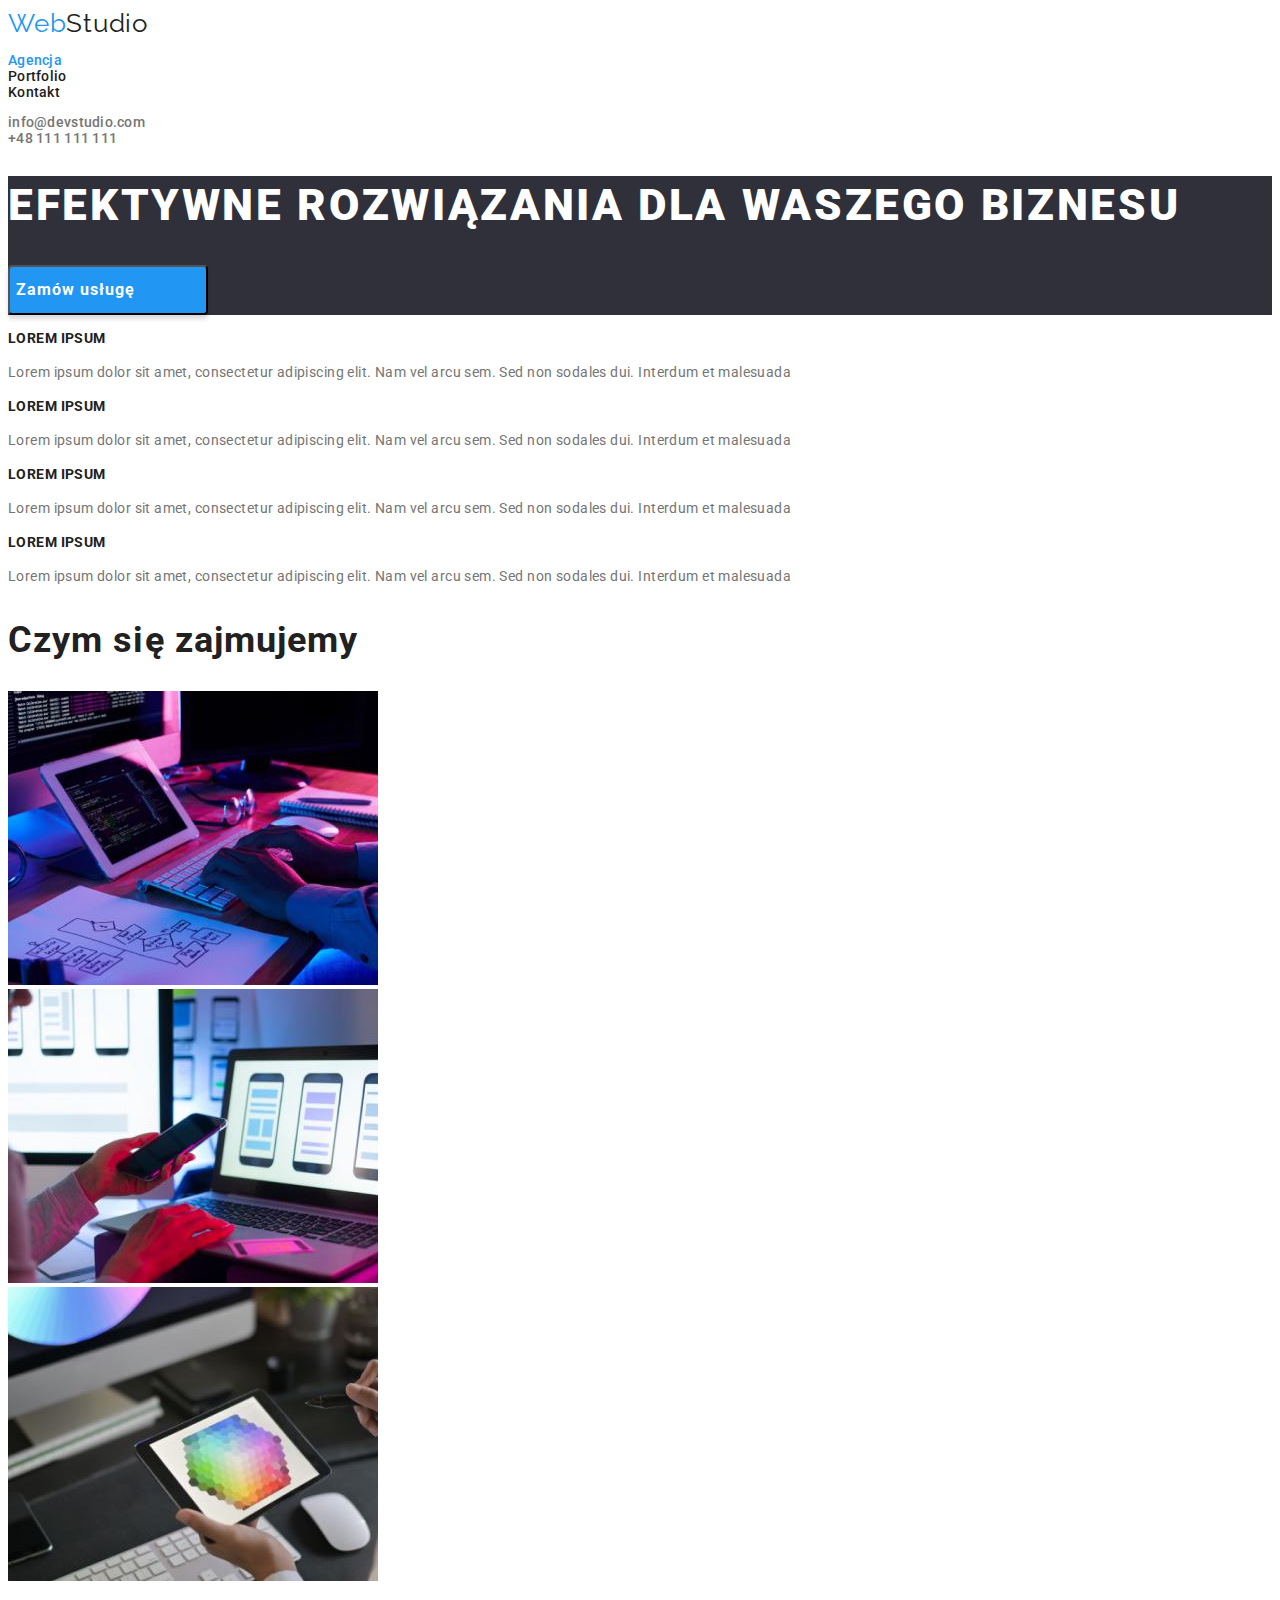
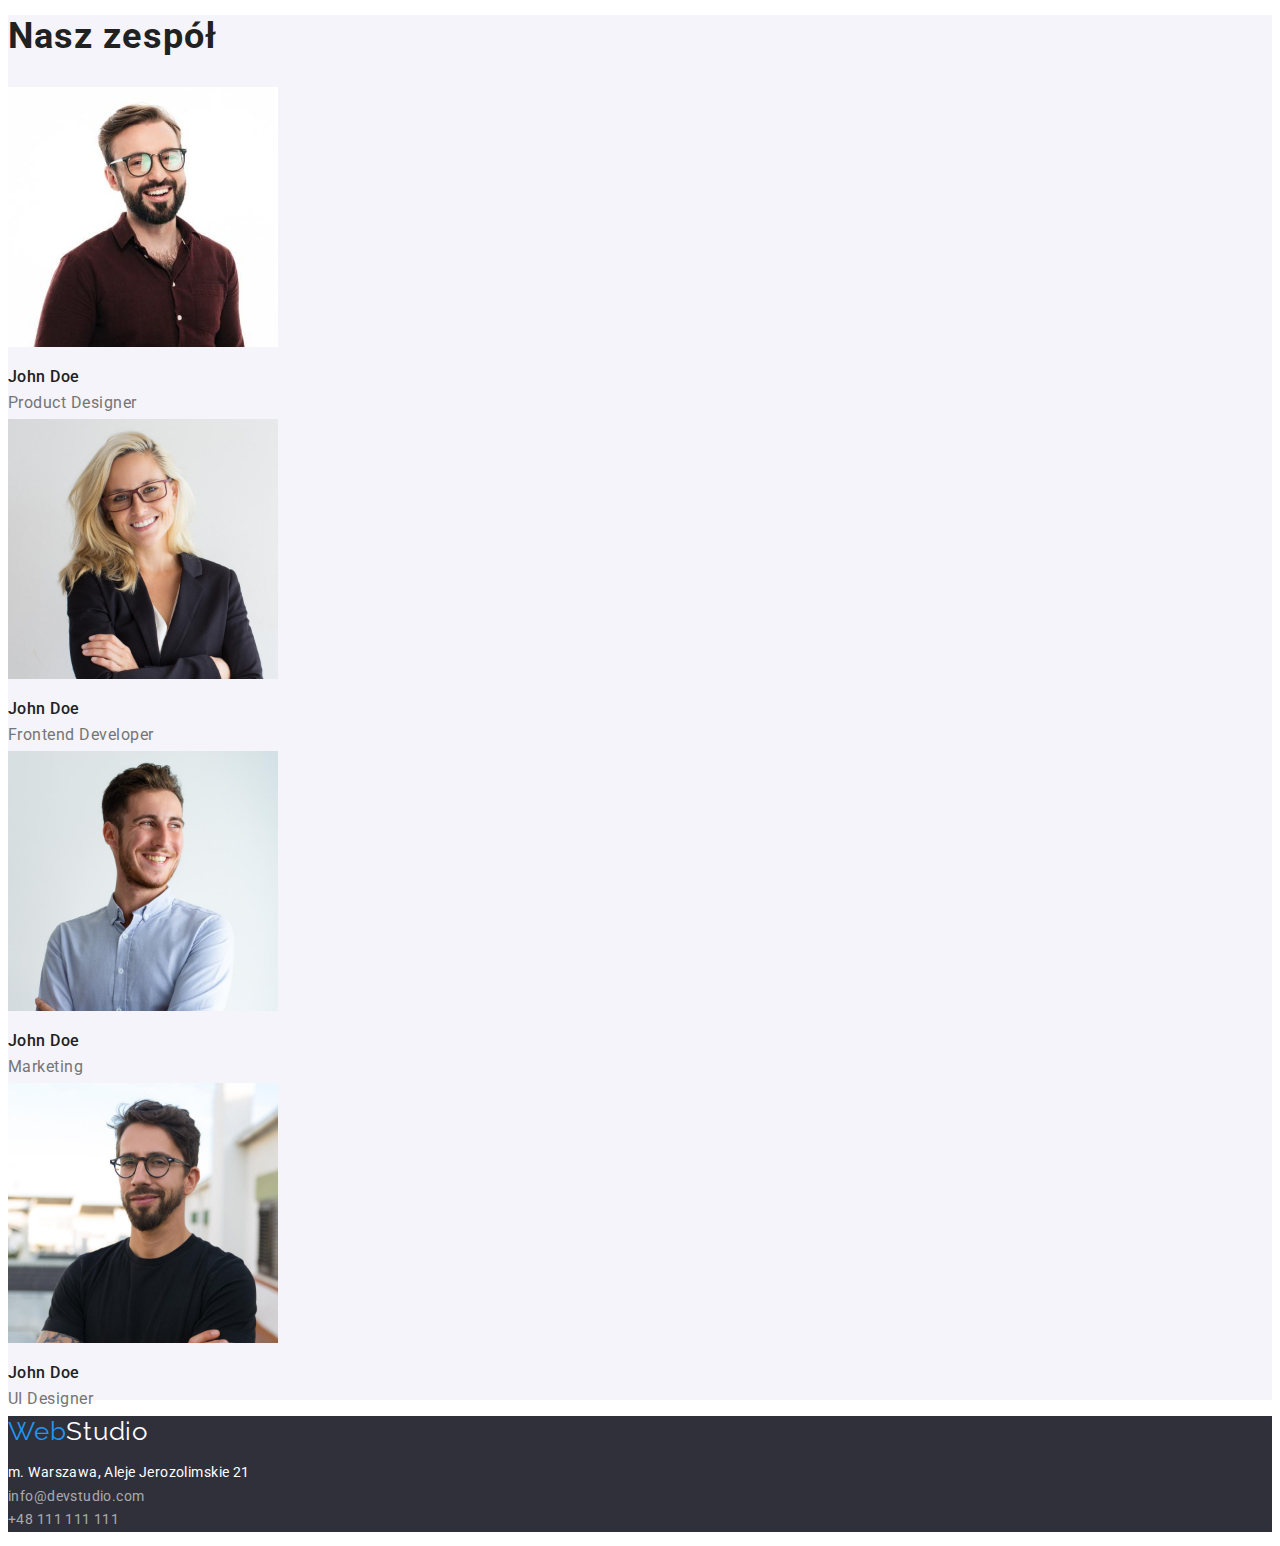
<file: index.html>
<!DOCTYPE html>
<html lang="pl">
  <head>
    <meta charset="UTF-8" />
    <meta http-equiv="X-UA-Compatible" content="IE=edge" />
    <meta name="viewport" content="width=device-width, initial-scale=1.0" />
    <meta
      name="description"
      content="WebStudio - efektywne rozwiązania dla Waszego biznesu."
    />
    <title>WebStudio</title>
    <link rel="preconnect" href="https://fonts.googleapis.com" />
    <link rel="preconnect" href="https://fonts.gstatic.com" crossorigin />
    <link
      href="https://fonts.googleapis.com/css2?family=Raleway:wght@700&family=Roboto:wght@400;500;700;900&display=swap"
      rel="stylesheet"
    />
    <link rel="stylesheet" href="./css/styles.css" />
    <style>
      body {
        font-family: "Roboto", sans-serif;
        --primary-text-color: #212121;
        color: var(--primary-text-color);
      }
    </style>
  </head>
  <body>
    <header>
      <nav>
        <a class="brand-name link" href="./index.html"
          ><span class="brand-name-color">Web</span>Studio</a
        >
        <ul class="navigation">
          <li><a class="link current" href="./index.html">Agencja</a></li>
          <li><a class="link" href="./portfolio.html">Portfolio</a></li>
          <li><a class="link" href="#kontakt">Kontakt</a></li>
        </ul>
      </nav>
      <ul class="contact">
        <li>
          <a class="link" href="mailto:info@devstudio.com"
            >info@devstudio.com</a
          >
        </li>
        <li><a class="link" href="tel:+48111111111">+48 111 111 111</a></li>
      </ul>
    </header>
    <main>
      <section class="slogan-box">
        <h1 class="slogan-text">Efektywne rozwiązania dla waszego biznesu</h1>
        <button class="slogan-button" type="button">Zamów usługę</button>
      </section>
      <section>
        <ul class="work-list">
          <li>
            <h2 class="work-title">LOREM IPSUM</h2>
            <p class="work-text">
              Lorem ipsum dolor sit amet, consectetur adipiscing elit. Nam vel
              arcu sem. Sed non sodales dui. Interdum et malesuada
            </p>
          </li>
          <li>
            <h2 class="work-title">LOREM IPSUM</h2>
            <p class="work-text">
              Lorem ipsum dolor sit amet, consectetur adipiscing elit. Nam vel
              arcu sem. Sed non sodales dui. Interdum et malesuada
            </p>
          </li>
          <li>
            <h2 class="work-title">LOREM IPSUM</h2>
            <p class="work-text">
              Lorem ipsum dolor sit amet, consectetur adipiscing elit. Nam vel
              arcu sem. Sed non sodales dui. Interdum et malesuada
            </p>
          </li>
          <li>
            <h2 class="work-title">LOREM IPSUM</h2>
            <p class="work-text">
              Lorem ipsum dolor sit amet, consectetur adipiscing elit. Nam vel
              arcu sem. Sed non sodales dui. Interdum et malesuada
            </p>
          </li>
        </ul>
      </section>
      <section>
        <h2 class="branch-title">Czym się zajmujemy</h2>
        <ul class="branch-pictures">
          <li>
            <img
              src="images/work1.jpg"
              alt="Osoba pracuje w biurze, pisze kod na komputerze. Obok na biurku leży kartka z algorytmem."
              width="370"
              height="294"
            />
          </li>
          <li>
            <img
              src="images/work2.jpg"
              alt="Osoba pracuje przed laptopem, trzyma w ręku telefon komórkowy. Na ekranie komputera znajdują się grafiki smartfonów."
              width="370"
              height="294"
            />
          </li>
          <li>
            <img
              src="images/work3.jpg"
              alt="Osoba pracuje na tablecie, w ręku trzyma rysik. Na ekranie znajduje się poleta kolorów."
              width="370"
              height="294"
            />
          </li>
        </ul>
      </section>
      <section class="team">
        <h2 class="team-title">Nasz zespół</h2>
        <ul class="team-list">
          <li>
            <img
              src="images/team1.jpg"
              alt="Mężczyzna w okularach i z brodą, w bordowej koszuli. Uśmiecha się."
              width="270"
              height="260"
            />
            <h3 class="team-name">John Doe</h3>
            <p class="team-profession">Product Designer</p>
          </li>
          <li>
            <img
              src="images/team2.jpg"
              alt="Kobieta, blondynka, w okularach, w czarnej marynarce. Uśmiecha się"
              width="270"
              height="260"
            />
            <h3 class="team-name">John Doe</h3>
            <p class="team-profession">Frontend Developer</p>
          </li>
          <li>
            <img
              src="images/team3.jpg"
              alt="Młody mężczyzna w białej koszuli. Uśmiecha się."
              width="270"
              height="260"
            />
            <h3 class="team-name">John Doe</h3>
            <p class="team-profession">Marketing</p>
          </li>
          <li>
            <img
              src="images/team4.jpg"
              alt="Mężczyzna w okularach, z brodą, w czarnej koszulce, lekko uśmiecha się."
              width="270"
              height="260"
            />
            <h3 class="team-name">John Doe</h3>
            <p class="team-profession">UI Designer</p>
          </li>
        </ul>
      </section>
    </main>
    <footer id="kontakt" class="page-footer">
      <a class="brand-name link" href="./index.html"
        ><span class="brand-name-color">Web</span>Studio</a
      >
      <address>
        <ul class="address">
          <li>
            <a
              class="link"
              href="https://goo.gl/maps/iCMcbAQQFJVUKngY7"
              target="_blank"
              rel="noreferrer noopener nofollow"
              >m. Warszawa, Aleje Jerozolimskie 21</a
            >
          </li>
          <li>
            <a class="link connect" href="mailto:info@devstudio.com"
              >info@devstudio.com</a
            >
          </li>
          <li>
            <a class="link connect" href="tel:+48111111111">+48 111 111 111</a>
          </li>
        </ul>
      </address>
    </footer>
  </body>
</html>
</file>
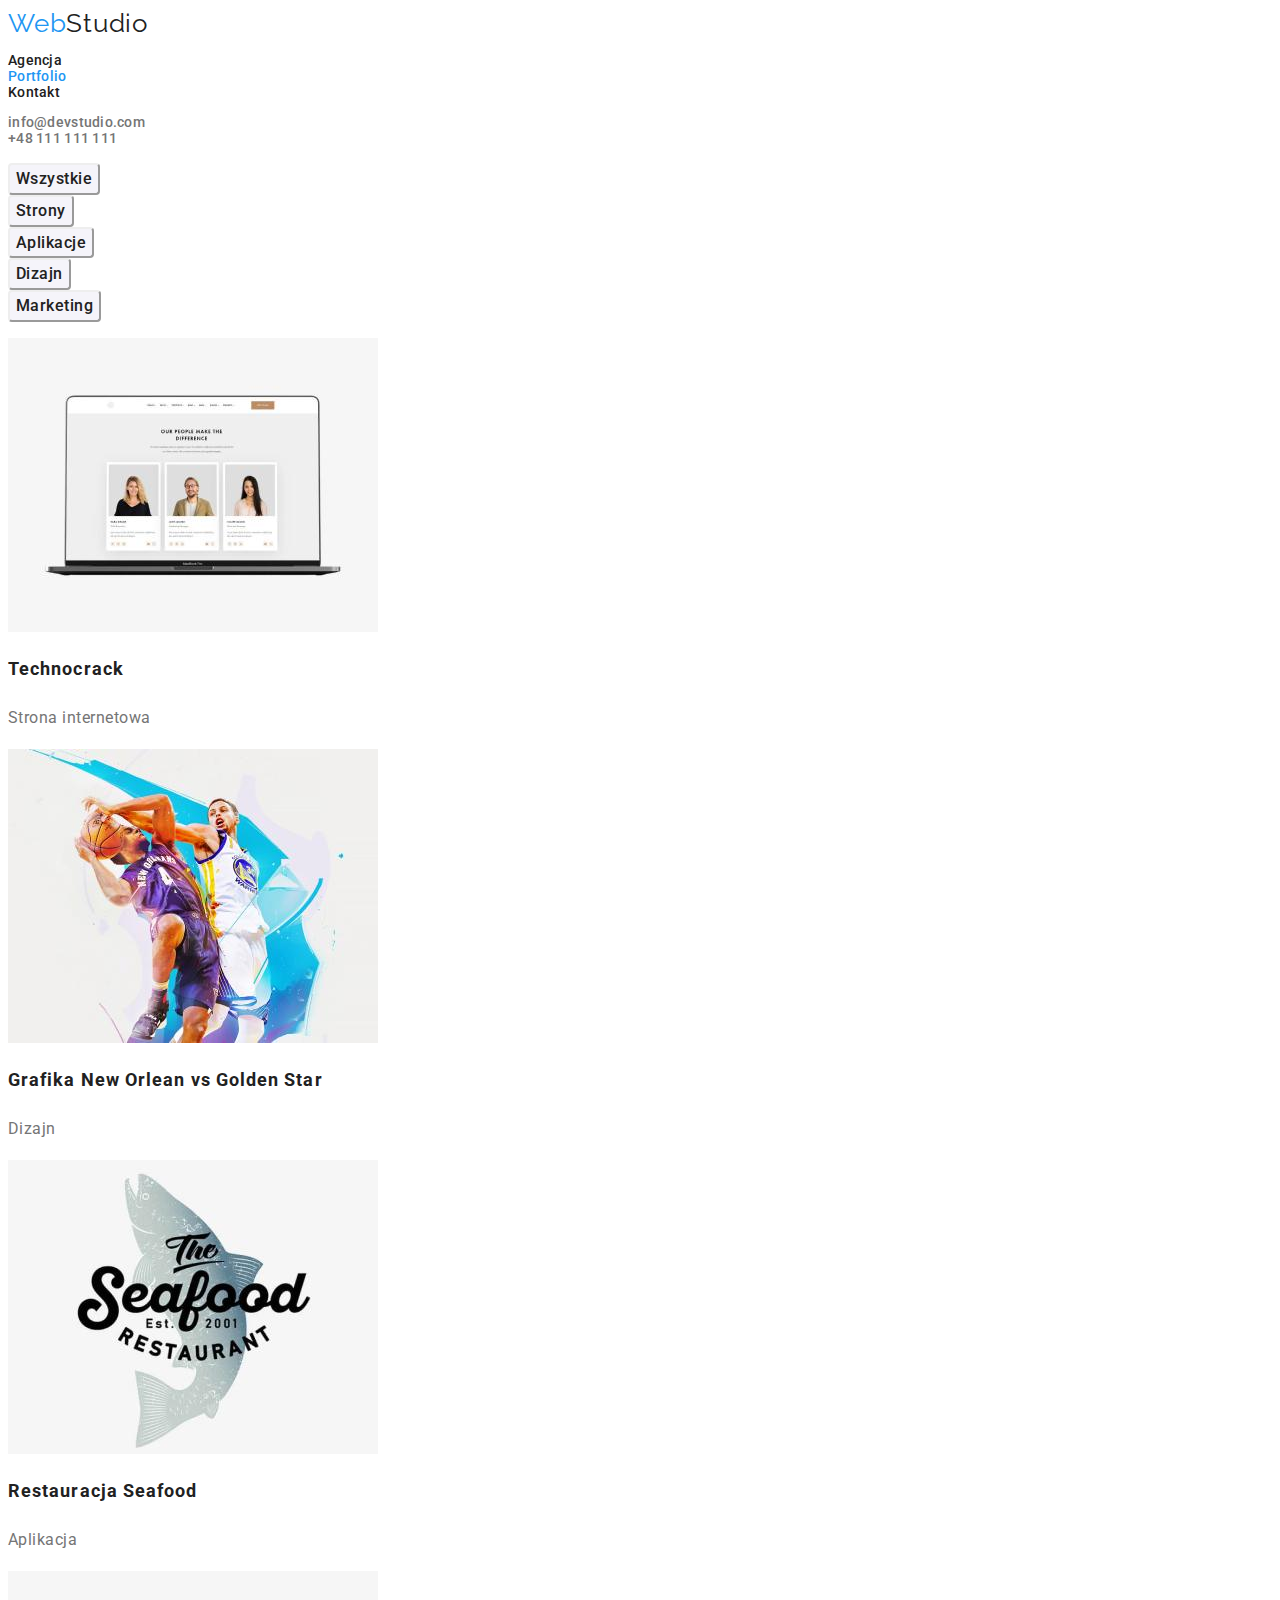
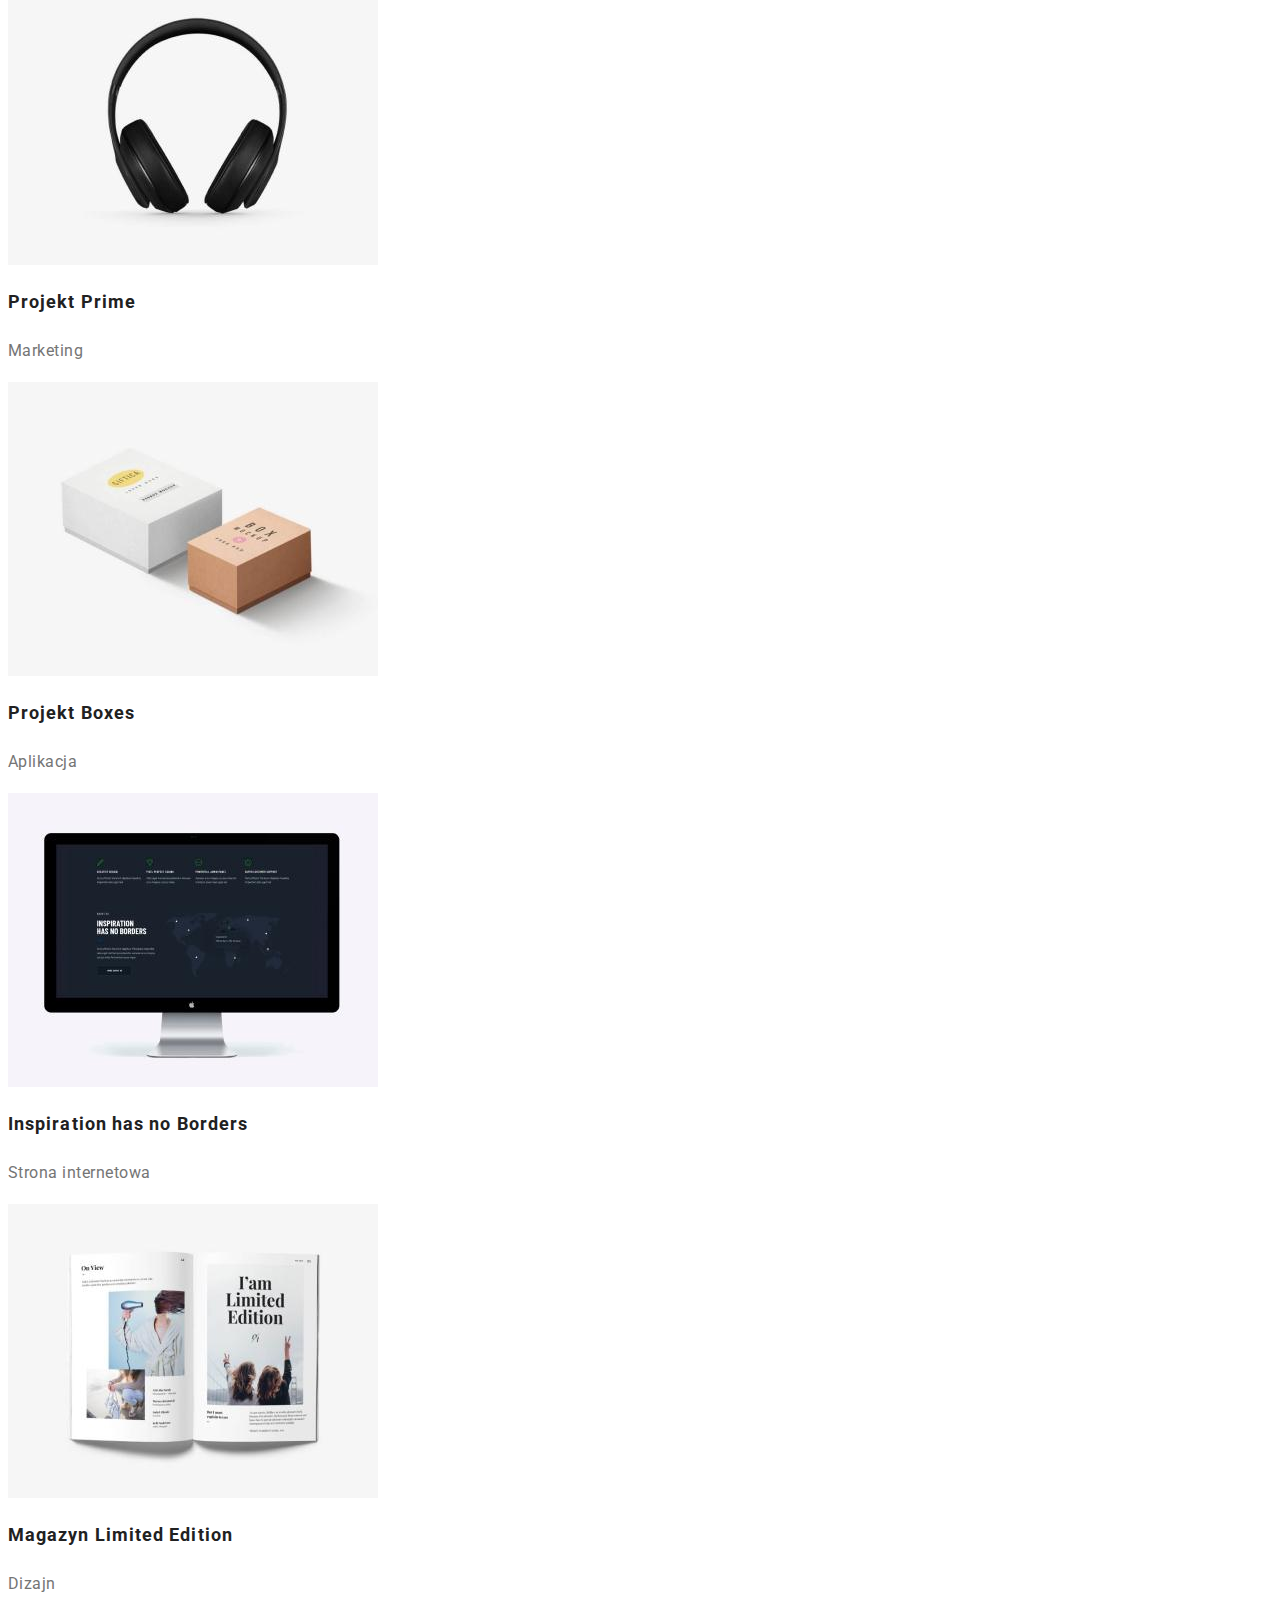
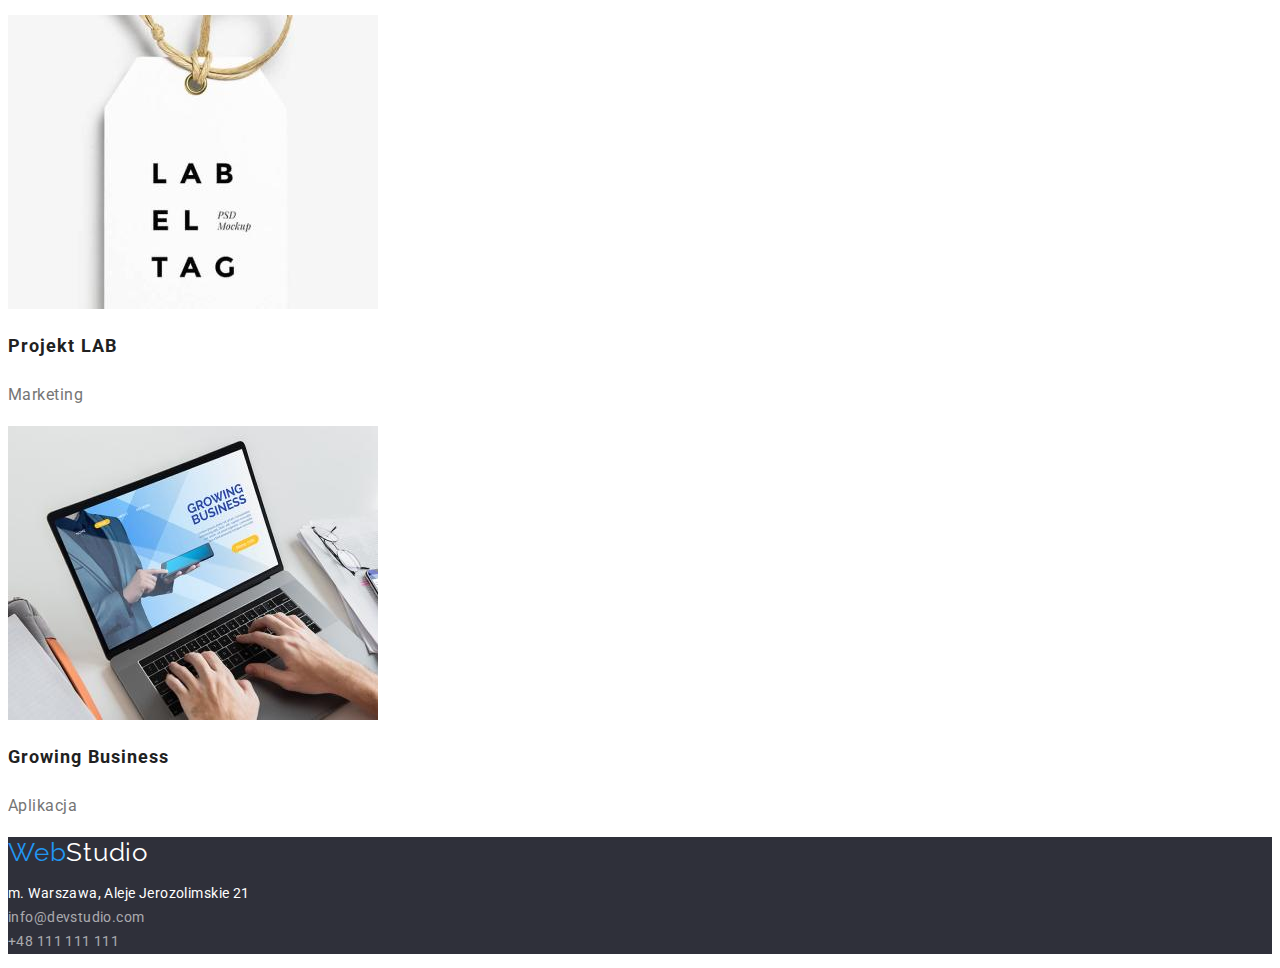
<file: portfolio.html>
<!DOCTYPE html>
<html lang="pl">
  <head>
    <meta charset="UTF-8" />
    <meta http-equiv="X-UA-Compatible" content="IE=edge" />
    <meta name="viewport" content="width=device-width, initial-scale=1.0" />
    <meta name="description" content="WebStudio - portfolio" />
    <title>Portfolio</title>
    <link rel="preconnect" href="https://fonts.googleapis.com" />
    <link rel="preconnect" href="https://fonts.gstatic.com" crossorigin />
    <link
      href="https://fonts.googleapis.com/css2?family=Raleway:wght@700&family=Roboto:wght@400;500;700;900&display=swap"
      rel="stylesheet"
    />
    <link rel="stylesheet" href="./css/styles.css" />
    <style>
      body {
        font-family: "Roboto", sans-serif;
        --primary-text-color: #212121;
        color: var(--primary-text-color);
      }
    </style>
  </head>
  <body>
    <header>
      <nav>
        <a class="brand-name link" href="./index.html"
          ><span class="brand-name-color">Web</span>Studio</a
        >
        <ul class="navigation">
          <li><a class="link" href="./index.html">Agencja</a></li>
          <li><a class="link current" href="./portfolio.html">Portfolio</a></li>
          <li><a class="link" href="#kontakt">Kontakt</a></li>
        </ul>
      </nav>
      <ul class="contact">
        <li>
          <a class="link" href="mailto:info@devstudio.com"
            >info@devstudio.com</a
          >
        </li>
        <li><a class="link" href="tel:+48111111111">+48 111 111 111</a></li>
      </ul>
    </header>
    <main>
      <section>
        <ul class="sort-list">
          <li><button class="sort-button" type="button">Wszystkie</button></li>
          <li><button class="sort-button" type="button">Strony</button></li>
          <li><button class="sort-button" type="button">Aplikacje</button></li>
          <li><button class="sort-button" type="button">Dizajn</button></li>
          <li><button class="sort-button" type="button">Marketing</button></li>
        </ul>
        <h1 class="visually-hidden">Portfolio</h1>
        <ul class="portfolio-list">
          <li>
            <img
              src="images/technocrack.jpg"
              alt="Strona internetowa firmy otwarta na laptopie. Przedstawione sylwetki osób."
              width="370"
              height="294"
            />
            <h2 class="portfolio-title">Technocrack</h2>
            <p class="portfolio-type">Strona internetowa</p>
          </li>
          <li>
            <img
              src="images/new-orlean-golden-star.jpg"
              alt="Dwóch mężczyzn gra w koszykówkę. Za nimi jest abstrakcyjne, niebieskie tło."
              width="370"
              height="294"
            />
            <h2 class="portfolio-title">Grafika New Orlean vs Golden Star</h2>
            <p class="portfolio-type">Dizajn</p>
          </li>
          <li>
            <img
              src="images/seafood.jpg"
              alt="Logo z rybą w tle i nazwą The Seafood Restaurant na froncie."
              width="370"
              height="294"
            />
            <h2 class="portfolio-title">Restauracja Seafood</h2>
            <p class="portfolio-type">Aplikacja</p>
          </li>
          <li>
            <img
              src="images/prime.jpg"
              alt="Czarne słuchawki, stojące pionowo na płaskiej powierzchni."
              width="370"
              height="294"
            />
            <h2 class="portfolio-title">Projekt Prime</h2>
            <p class="portfolio-type">Marketing</p>
          </li>
          <li>
            <img
              src="images/boxes.jpg"
              alt="Dwa pudełka leżące na płaskiej powierzchni. Jedno większe białe, drugie mniejsze brązowe."
              width="370"
              height="294"
            />
            <h2 class="portfolio-title">Projekt Boxes</h2>
            <p class="portfolio-type">Aplikacja</p>
          </li>
          <li>
            <img
              src="images/inspiration-has-no-borders.jpg"
              alt="Monitor z wyświetlonymi białymi napisami i mapą świata."
              width="370"
              height="294"
            />
            <h2 class="portfolio-title">Inspiration has no Borders</h2>
            <p class="portfolio-type">Strona internetowa</p>
          </li>
          <li>
            <img
              src="images/limited-edition.jpg"
              alt="Otwarte czasopismo. Na lewej stronie kobieta suszy włosy, na prawej stronie osoby spoglądają w niebo."
              width="370"
              height="294"
            />
            <h2 class="portfolio-title">Magazyn Limited Edition</h2>
            <p class="portfolio-type">Dizajn</p>
          </li>
          <li>
            <img
              src="images/lab.jpg"
              alt="Biała etykieta ze sznureczkiem. Napis na etykiecie: Label tag PSD Mockup."
              width="370"
              height="294"
            />
            <h2 class="portfolio-title">Projekt LAB</h2>
            <p class="portfolio-type">Marketing</p>
          </li>
          <li>
            <img
              src="images/growing-business.jpg"
              alt="Laptop z garfiką na ekranie, na której napis: growing business oraz fragment sylwetki osoby z tabletem."
              width="370"
              height="294"
            />
            <h2 class="portfolio-title">Growing Business</h2>
            <p class="portfolio-type">Aplikacja</p>
          </li>
        </ul>
      </section>
    </main>
    <footer id="kontakt" class="page-footer">
      <a class="brand-name link" href="./index.html"
        ><span class="brand-name-color">Web</span>Studio</a
      >
      <address>
        <ul class="address">
          <li>
            <a
              class="link"
              href="https://goo.gl/maps/iCMcbAQQFJVUKngY7"
              target="_blank"
              rel="noreferrer noopener nofollow"
              >m. Warszawa, Aleje Jerozolimskie 21</a
            >
          </li>
          <li>
            <a class="link connect" href="mailto:info@devstudio.com"
              >info@devstudio.com</a
            >
          </li>
          <li>
            <a class="link connect" href="tel:+48111111111">+48 111 111 111</a>
          </li>
        </ul>
      </address>
    </footer>
  </body>
</html>
</file>
<file: css/styles.css>
:root {
  --primary-text-color: #212121;
  --secondary-text-color: #757575;
  --light-text-color: #ffffff;
  --button-background-color: #f5f4fa;
  --active-color: #2196f3;
  --background-dark: #2f303a;
}

.link {
  text-decoration: inherit;
  font-style: inherit;
  color: inherit;
}

.brand-name {
  font-family: "Raleway";
  font-size: 26px;
  line-height: 1.19;
  letter-spacing: 0.03em;
}

.brand-name-color {
  color: var(--active-color);
}

.navigation {
  font-weight: 500;
  font-size: 14px;
  line-height: 1.14;
  letter-spacing: 0.02em;
  list-style-type: none;
  padding-left: 0;
}

.navigation .link:hover,
.navigation .link:focus {
  color: var(--active-color);
}

.current {
  color: var(--active-color);
}

.contact {
  font-weight: 500;
  font-size: 14px;
  line-height: 1.14;
  letter-spacing: 0.02em;
  color: var(--secondary-text-color);
  list-style-type: none;
  padding-left: 0;
}

.contact .link:hover,
.contact .link:focus {
  color: var(--active-color);
}

.slogan-box {
  color: var(--light-text-color);
  background-color: var(--background-dark);
}

.slogan-text {
  font-weight: 900;
  font-size: 44px;
  line-height: 1.36;
  letter-spacing: 0.06em;
  text-transform: uppercase;
}

.slogan-button {
  width: 200px;
  height: 50px;
  background: var(--active-color);
  box-shadow: 0px 4px 4px rgba(0, 0, 0, 0.15);
  border-radius: 4px;
  font-family: inherit;
  font-weight: 700;
  font-size: 16px;
  line-height: 1.88;
  display: flex;
  align-items: center;
  letter-spacing: 0.06em;
  color: inherit;
  cursor: pointer;
}

.slogan-button:hover,
.slogan-button:focus {
  color: var(--primary-text-color);
  background: var(--button-background-color);
}

.work-list {
  list-style-type: none;
  padding-left: 0;
}

.work-title {
  font-weight: 700;
  font-size: 14px;
  line-height: 1.14;
  letter-spacing: 0.03em;
  text-transform: uppercase;
}

.work-text {
  font-size: 14px;
  line-height: 1.71;
  letter-spacing: 0.03em;
  color: var(--secondary-text-color);
}

.branch-title {
  font-weight: 700;
  font-size: 36px;
  line-height: 1.17;
  letter-spacing: 0.03em;
}

.branch-pictures {
  list-style-type: none;
  padding-left: 0;
}

.team {
  background: var(--button-background-color);
}

.team-title {
  font-weight: 700;
  font-size: 36px;
  line-height: 1.17;
  letter-spacing: 0.03em;
}

.team-list {
  list-style-type: none;
  padding-left: 0;
}

.team-name {
  font-weight: 500;
  font-size: 16px;
  line-height: 1.19;
  letter-spacing: 0.03em;
}

.team-profession {
  font-size: 16px;
  line-height: 1.19px;
  letter-spacing: 0.03em;
  color: var(--secondary-text-color);
}

.page-footer {
  background-color: var(--background-dark);
  color: var(--light-text-color);
}

.address {
  font-size: 14px;
  line-height: 1.71;
  letter-spacing: 0.03em;
  list-style-type: none;
  padding-left: 0;
  font-style: normal;
}

.address .connect {
  color: rgba(255, 255, 255, 0.6);
}

.address .link:hover,
.address .link:focus {
  color: var(--active-color);
}

.sort-list {
  list-style-type: none;
  padding-left: 0;
}

.sort-button {
  background: var(--button-background-color);
  border-radius: 4px;
  border-color: inherit;
  font-family: inherit;
  font-weight: 500;
  font-size: 16px;
  line-height: 1.62;
  text-align: center;
  letter-spacing: 0.03em;
  color: inherit;
  cursor: pointer;
}

.sort-button:hover,
.sort-button:focus {
  color: var(--light-text-color);
  background: var(--active-color);
}

.visually-hidden {
  position: absolute;
  width: 1px;
  height: 1px;
  margin: -1px;
  border: 0;
  padding: 0;
  white-space: nowrap;
  clip-path: inset(100%);
  clip: rect(0 0 0 0);
  overflow: hidden;
}

.portfolio-list {
  list-style-type: none;
  padding-left: 0;
}

.portfolio-title {
  font-weight: 700;
  font-size: 18px;
  line-height: 2;
  letter-spacing: 0.06em;
}

.portfolio-type {
  font-size: 16px;
  line-height: 1.88;
  letter-spacing: 0.03em;
  color: var(--secondary-text-color);
}
</file>
